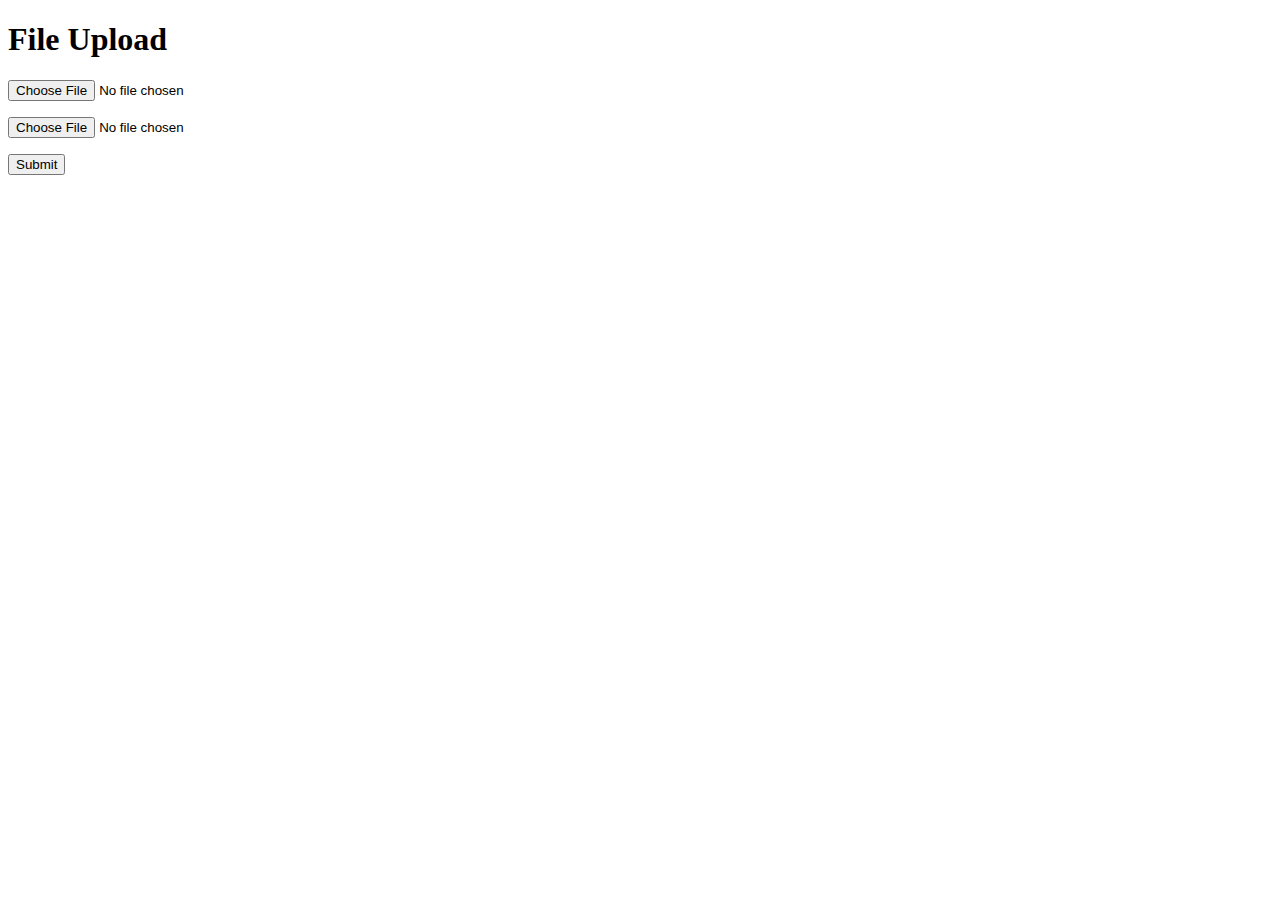
<file: src/site/templates/index.html>
<!doctype html>
<html>
  <head>
    <title>File Upload</title>
  </head>
  <body>
    <h1>File Upload</h1>
    <form method="POST" action="" enctype="multipart/form-data">
      <p><input type="file" name="song" accept=".mp3"></p>
      <p><input type="file" name="lrc" accept=".lrc"></p>
      <p><input type="submit" value="Submit"></p>

    </form>
  </body>
</html>
</file>
